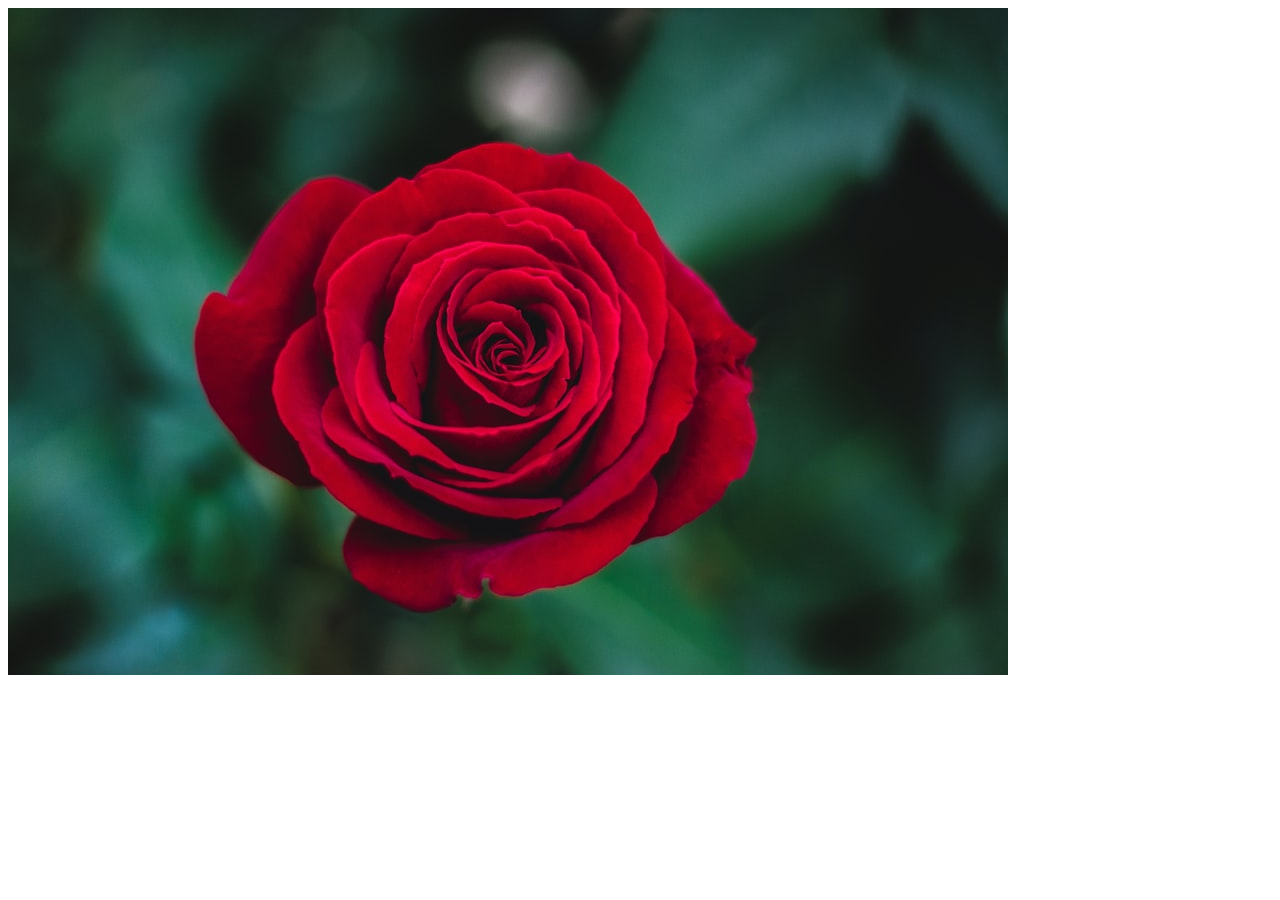
<file: img.html>
<html>
    <head>
        <meta name="viewport" content="width=device-width, initial-scale=1.0">
    </head>
    <body>
        
        <picture>
            <source media="(min-width: 700px)" srcset="6.jpeg" >
            <source media="(min-width: 500px)" srcset="4.jpeg">
            <img src="1.jpeg" alt="Flowers" style="width:auto;">
          </picture> 
    </body>
</html>
</file>
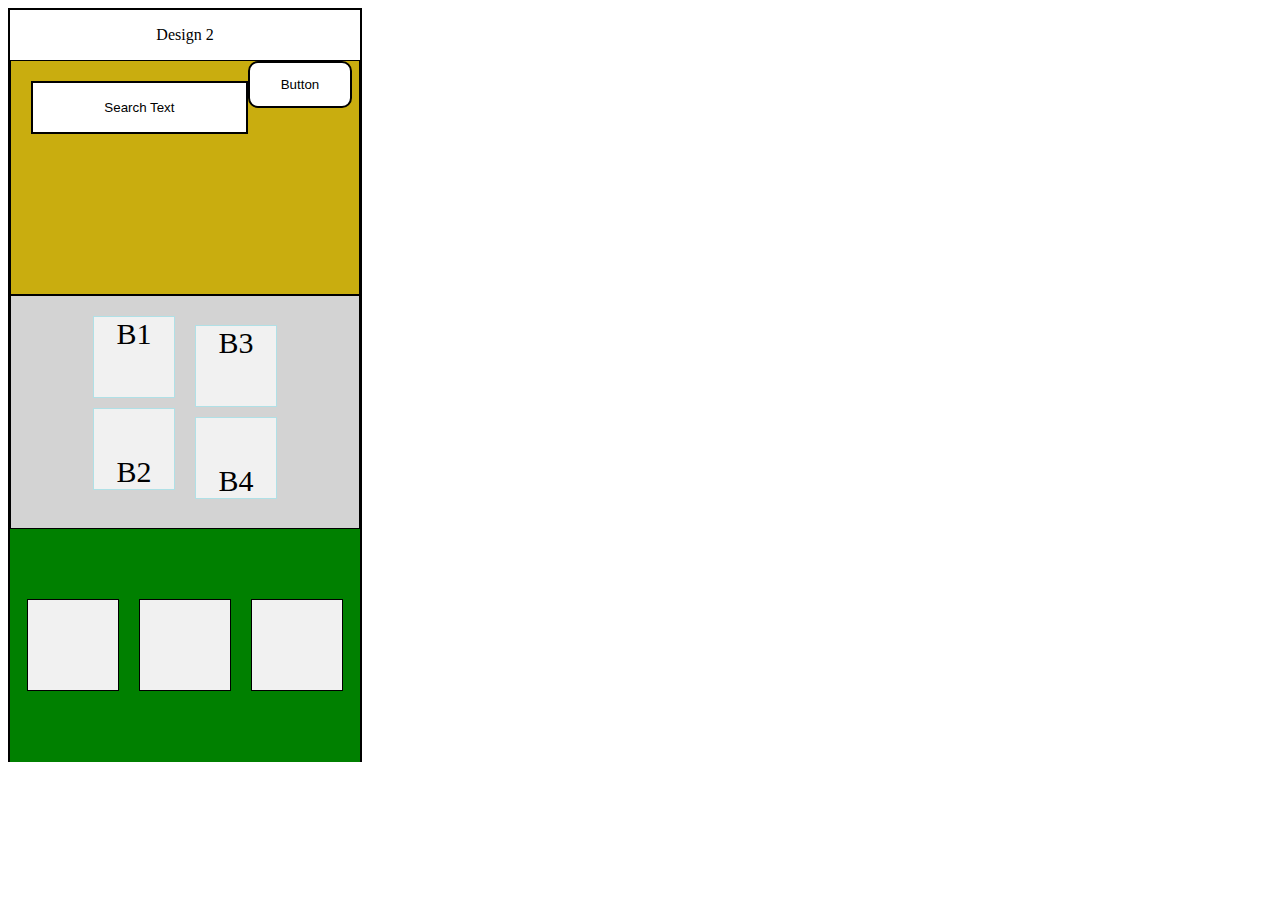
<file: task-4.htm>
<!DOCTYPE html>
<html>
    <head>
        <link rel="stylesheet" type="text/css" href="task4css.css">
    </head>  
    <body>
        <div id="mainbox">
            <p style="text-align: center;">Design 2</p>
            <div id="box1">
                <input type="text" value="Search Text" placeholder="Search Text" id="a1">
                <button id="a2">Button</button>
                
            </div>
            <div id="box2">
            <div>
                
                <div id="d1">B1</div>
               
                <div id="d2">B2</div><br>
            </div>
            
            <div>  
                <div id="d3">B3</div>
                <div id="d4">B4</div>
            </div>
            </div>
            <div id="box3">
                <div id="c1"></div>
                <div id="c1"></div>
                <div id="c1"></div>
            </div>
        </div>
    </body>
</html>
</file>
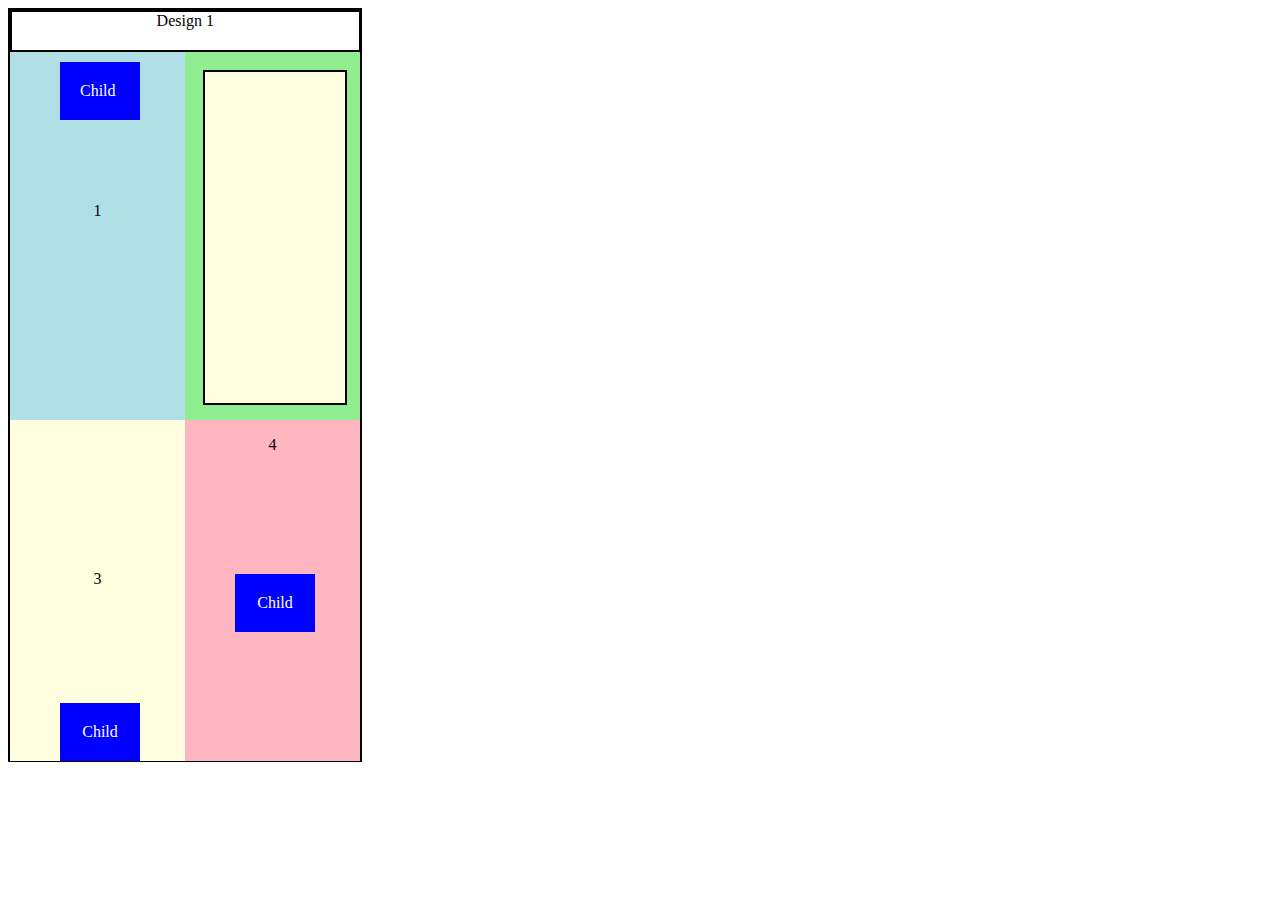
<file: task6.html>
<html>
    <head></head>
<style>
    #mainbox{
        position: relative;
        flex-wrap: wrap;
        height: 750px;
        width: 350px;
        border: 2px solid black;
    }
    #text{
        text-align: center;
        margin-top: 150px;
    }
    #text1{
        text-align: center;
       
        
    }
    #p1{
        text-align: center;
        border: 2px solid black;
        height: 5%;
        width: 99%;
        margin-top: 0px;
    }
    #box1{
        position: absolute;
        top: 42px;
        height: 49%;
        width: 100%;
        margin-top: 0px;
    }
    #box11{
        float: left;
        height: 100%;
        width: 50%;
        background-color: powderblue;
        position: relative;
        
    }
    #box111{
        padding: 20px;
        width: 40px;
        background-color: blue;
        position: absolute;
        top: 10px;
        left: 50px;
        color: white;
    }
    #box12{
        float: right;
        height: 100%;
        width: 50%;
        background-color: lightgreen;
        position: relative;
    }
    #box121{
        position: absolute;
        left: 18px;
        top: 18px;
        right: 18px;
        bottom: 18px;
        width: 80%;
        height: 90%;
        border: 2px solid black;
        background-color: lightyellow;
    }
    #box2{
        
        height: 93%;
        width: 100%;
       
    }
    #box21{
        float: left;
        height: 100%;
        width: 50%;
        background-color: lightyellow;
        position: relative;
        
    }
    #box211{
        padding: 20px;
        width: 40px;
        background-color: blue;
        position: absolute;
        bottom: 0px;
        left: 50px;
        color: white;
        text-align: center;
    }
    #box22{
        float: right;
        height: 100%;
        width: 50%;
        background-color: lightpink;
       
    }
    #box221{
        padding: 20px;
        width: 40px;
        background-color: blue;
        text-align: center;
        color: white;
        margin-top: 120px;
        margin-left: 50px;

       
    }
</style>
    </head>
    <body>
        <div id="mainbox">
            <p id="p1">Design 1</p>
            <div id="box1">
                <div id="box11">  
                    <div id="box111">Child</div>
                    <p id="text">1</p>
                </div>
                <div id="box12">
                    <p id="text1">2</p>
                    <div id="box121"></div>
                    
                </div>
                <div id="box2">
                    <div id="box21">  
                        <div id="box211">Child</div>
                        <p id="text">3</p>
                    </div>
                    <div id="box22"><p id="text1">4</p>
                        <div id="box221">Child</div>
                        
                    </div>
                </div>
            </div>
        </div>
    </body>
</html>
</file>
<file: task4css.css>
#mainbox{
    flex-wrap: wrap;
    height: 750px;
    width: 350px;
    border: 2px solid black;
}
#a1{
    float: left;
    margin-top: 20px;
    margin-left: 20px;
    width: 60%;
    height: 20%; 
    border: 2px solid black; 
    text-align: center;"
    
}
#a2{
    float: left;
    width: 30%; 
    height: 20%; 
    border-radius: 10px; 
    background-color: white; 
    border: 2px solid black;
}
 
#box1{
    display: flex;
    height: 31%;
    background-color: rgb(201, 173, 15);
    border: 1px solid black;
}


#box2{
    display: flex;
    flex-direction: row;
    height:31%;
    justify-content: center   ;
    align-items: center;
    background-color: lightgrey;
    border: 1px solid black;
    align-content: space-around;
}
#d1{
    background-color: #f1f1f1;
width: 80px;
height: 80px;
margin: 10px;
text-align: center;
font-size: 30px;

border: 1px solid powderblue;
}
#d2{
    background-color: #f1f1f1;
width: 80px;
height: 80px;
margin: 10px;
text-align: center;
font-size: 30px;
align-content: flex-end;
border: 1px solid powderblue;
}
#d3{
    background-color: #f1f1f1;
width: 80px;
height: 80px;
margin: 10px;
text-align: center;
font-size: 30px;

border: 1px solid powderblue;
}
#d4{
    background-color: #f1f1f1;
width: 80px;
height: 80px;
margin: 10px;
text-align: center;
font-size: 30px;
align-content: flex-end;
border: 1px solid powderblue;
}



#box3{
    display: flex;
    
    height: 31%;
    justify-content: center;
align-items: center;
    background-color: green;
}
#c1{
    background-color: #f1f1f1;
margin: 10px;
padding: 20px;
height: 50px;
width: 50px;
border: 1px solid black;
}
</file>
